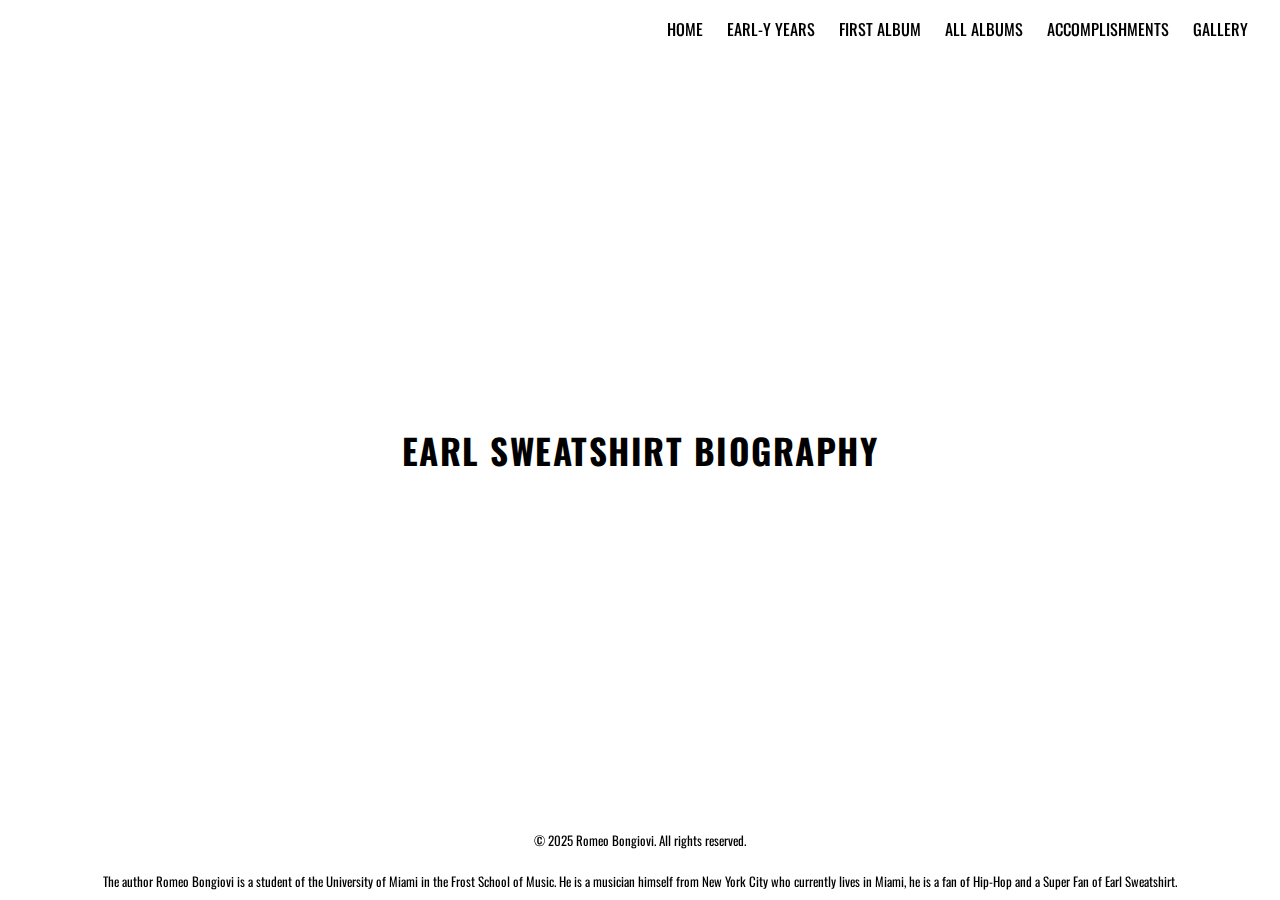
<file: index.html>
<!DOCTYPE html>
<html lang="en">
<head>
  <meta charset="UTF-8" />
  <meta name="viewport" content="width=device-width, initial-scale=1.0" />
  <title>Earl Sweatshirt Biography</title>
  <link rel="stylesheet" href="style.css" />
  <link rel="preconnect" href="https://fonts.googleapis.com">
  <link rel="preconnect" href="https://fonts.gstatic.com" crossorigin>
  <link href="https://fonts.googleapis.com/css2?family=Oswald:wght@200..700&display=swap" rel="stylesheet">
</head>
<body>

  <header>
    <nav class="top-nav">
        <div class="logo"> </div>
        <ul class="nav-links">
          <li><a href="index.html">HOME</a></li>
          <li><a href="Earl-yYears.html">EARL-Y YEARS</a></li>
          <li><a href="FirstAlbum.html">FIRST ALBUM</a></li>
          <li><a href="AllAlbums.html">ALL ALBUMS</a></li>
          <li><a href="Accomplishments.html">ACCOMPLISHMENTS</a></li>
          <li><a href="Gallery.html">GALLERY</a></li>
        </ul>
      </nav>
  </header>

  <main>
    <section class="footer-anchor-home">

        <h1 class="homePageLogo"> EARL SWEATSHIRT BIOGRAPHY </h1>

        <footer>
            <p>© 2025 Romeo Bongiovi. All rights reserved.</p>
            <br>
            <p> The author Romeo Bongiovi is a student of the University of Miami in the Frost School of Music. He is a musician himself from New York City who currently lives in Miami, he is a fan of Hip-Hop and a Super Fan of Earl Sweatshirt. </p>
        </footer>
    </section>
  </main>

</body>
</html>
</file>
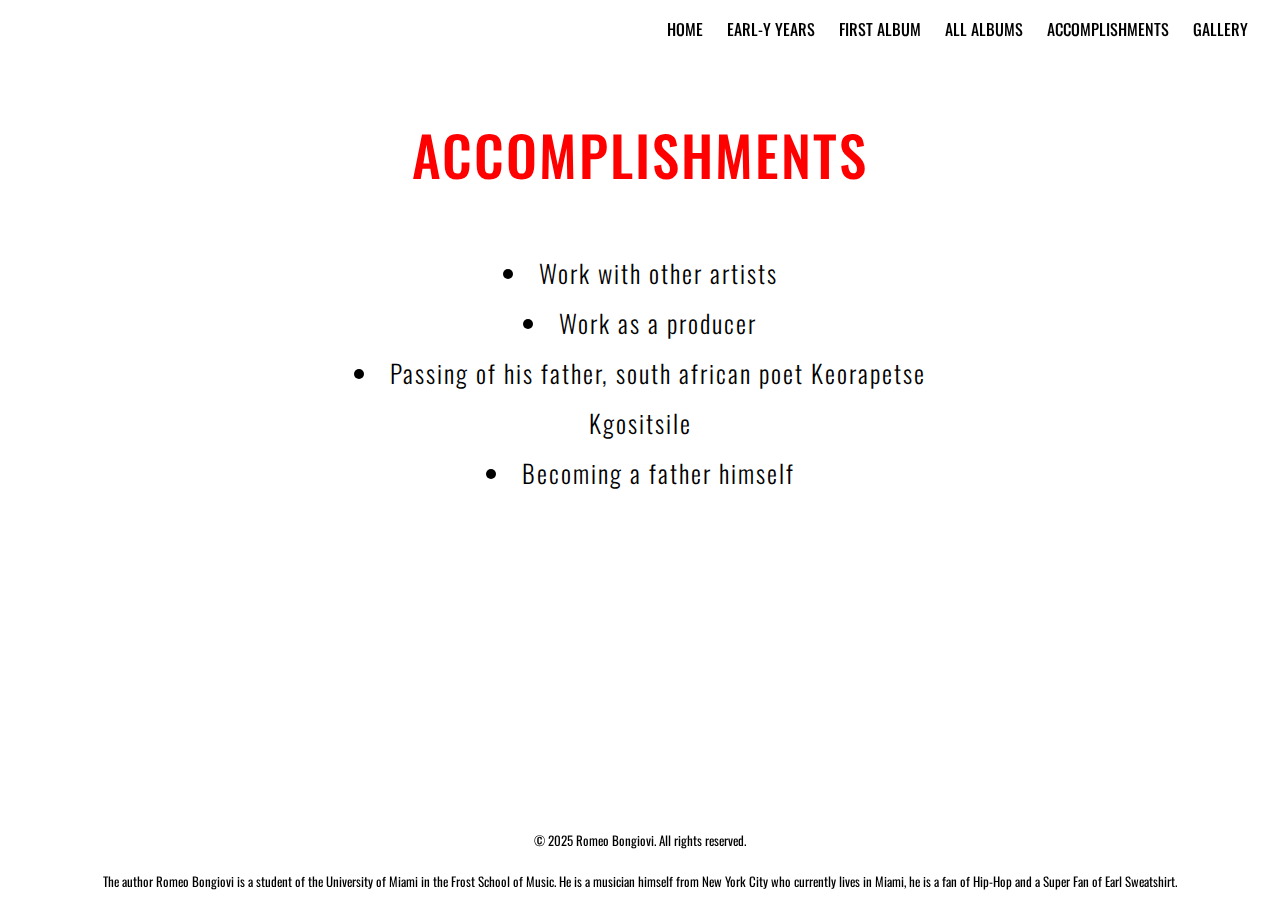
<file: Accomplishments.html>
<!DOCTYPE html>
<html lang="en">
<head>
  <meta charset="UTF-8" />
  <meta name="viewport" content="width=device-width, initial-scale=1.0" />
  <title>Earl Sweatshirt Biography</title>
  <link rel="stylesheet" href="style.css" />
  <link rel="preconnect" href="https://fonts.googleapis.com">
  <link rel="preconnect" href="https://fonts.gstatic.com" crossorigin>
  <link href="https://fonts.googleapis.com/css2?family=Oswald:wght@200..700&display=swap" rel="stylesheet">
</head>
<body>

  <header>
    <nav class="top-nav">
        <div class="logo"> </div>
        <ul class="nav-links">
          <li><a href="index.html">HOME</a></li>
          <li><a href="Earl-yYears.html">EARL-Y YEARS</a></li>
          <li><a href="FirstAlbum.html">FIRST ALBUM</a></li>
          <li><a href="AllAlbums.html">ALL ALBUMS</a></li>
          <li><a href="Accomplishments.html">ACCOMPLISHMENTS</a></li>
          <li><a href="Gallery.html">GALLERY</a></li>
        </ul>
      </nav>
  </header>

  <main>
    <section class="footer-anchor-home">

        <h1 class="h1"> ACCOMPLISHMENTS </h1>

        <p> 
          <ul class="list">
            <li>Work with other artists</li>
            <li>Work as a producer</li>
            <li>Passing of his father, south african poet Keorapetse Kgositsile</li>
            <li>Becoming a father himself</li>
          </ul>
        </p>

        <footer>
            <p>© 2025 Romeo Bongiovi. All rights reserved.</p>
            <br>
            <p> The author Romeo Bongiovi is a student of the University of Miami in the Frost School of Music. He is a musician himself from New York City who currently lives in Miami, he is a fan of Hip-Hop and a Super Fan of Earl Sweatshirt. </p>
        </footer>
    </section>
  </main>

</body>
</html>
</file>
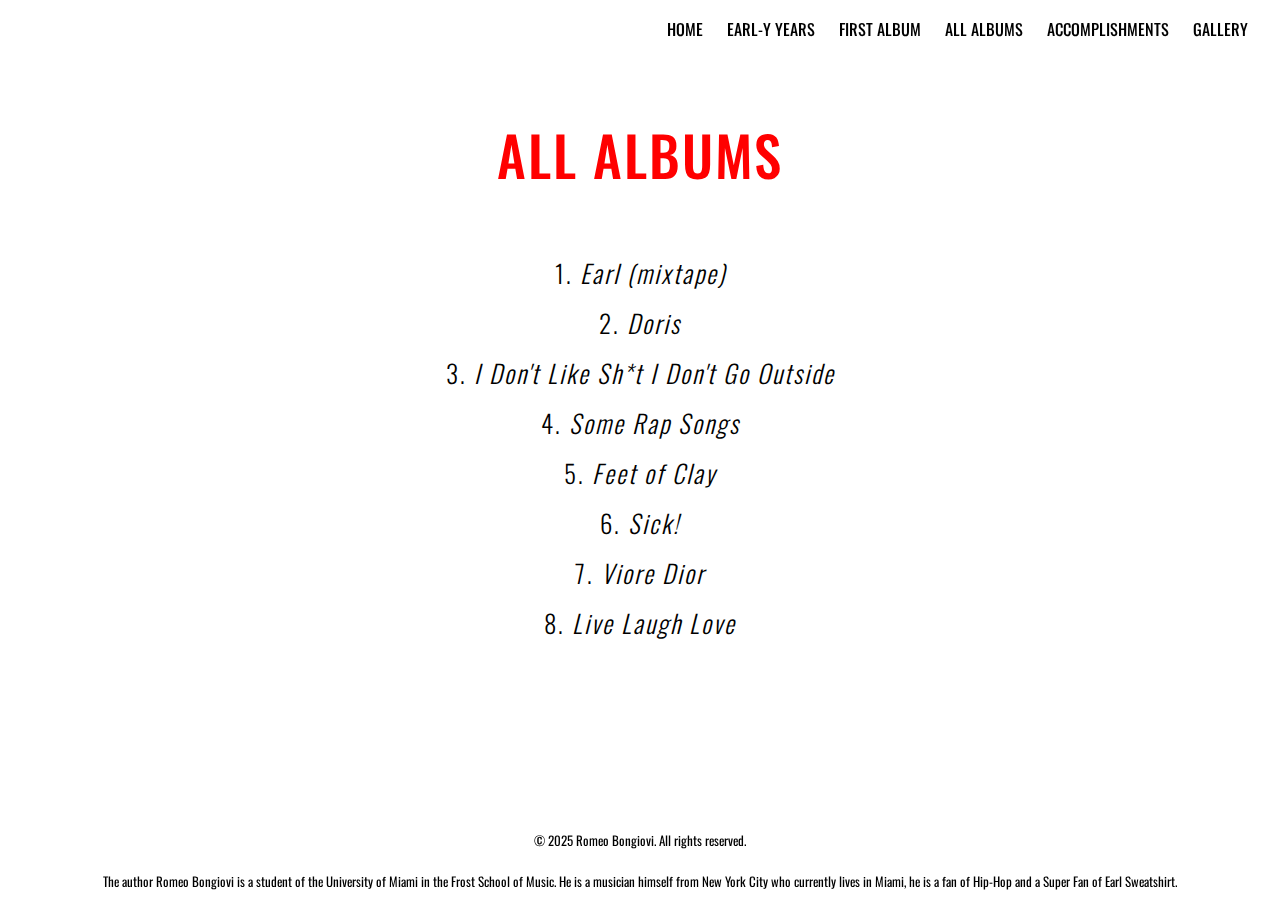
<file: AllAlbums.html>
<!DOCTYPE html>
<html lang="en">
<head>
  <meta charset="UTF-8" />
  <meta name="viewport" content="width=device-width, initial-scale=1.0" />
  <title>Earl Sweatshirt Biography</title>
  <link rel="stylesheet" href="style.css" />
  <link rel="preconnect" href="https://fonts.googleapis.com">
  <link rel="preconnect" href="https://fonts.gstatic.com" crossorigin>
  <link href="https://fonts.googleapis.com/css2?family=Oswald:wght@200..700&display=swap" rel="stylesheet">
</head>
<body>

  <header>
    <nav class="top-nav">
        <div class="logo"> </div>
        <ul class="nav-links">
          <li><a href="index.html">HOME</a></li>
          <li><a href="Earl-yYears.html">EARL-Y YEARS</a></li>
          <li><a href="FirstAlbum.html">FIRST ALBUM</a></li>
          <li><a href="AllAlbums.html">ALL ALBUMS</a></li>
          <li><a href="Accomplishments.html">ACCOMPLISHMENTS</a></li>
          <li><a href="Gallery.html">GALLERY</a></li>
        </ul>
      </nav>
  </header>

  <main>
    <section class="footer-anchor-home">

        <h1 class="h1"> ALL ALBUMS </h1>

        <p> 
          <ol class="list">
            <li><a href="https://www.youtube.com/watch?v=xd3FB2rtvp0&feature=youtu.be" class="link" style="font-style: italic;">Earl (mixtape)</a></li>
            <li><a href="https://open.spotify.com/album/5vRfIDOPJHy3W2wHWbzLlE?si=wel6RVCuSfKv4D8nGWjp_g" class="link" style="font-style: italic;">Doris</a></li>
            <li><a href="https://open.spotify.com/album/3wUv2IjD5hPrqlPakpczQa?si=h3xWJ3WHSuKOCZs4aKpV-w" class="link" style="font-style: italic;">I Don&apos;t Like Sh*t I Don&apos;t Go Outside</a></li>
            <li><a href="https://open.spotify.com/album/66at85wgO2pu5CccvqUF6i?si=cM3IvCAlQjuW2qvLuefUXw" class="link" style="font-style: italic;">Some Rap Songs</a></li>
            <li><a href="https://open.spotify.com/album/0N0EFoE8csbKxl5lxT1ylm?si=fIYVGQyDT-SEtg8jPkWLLg" class="link" style="font-style: italic;">Feet of Clay</a></li>
            <li><a href="https://open.spotify.com/album/51heTwkSfb4Z5dRIgwU2bd?si=moxwHhHORpOLMcoybmGClw" class="link" style="font-style: italic;">Sick!</a></li>
            <li><a href="https://open.spotify.com/album/2jFEoWXPcVtO7MX0j12kZ6?si=rE7P4SgUR5yt-7QZ23adCg" class="link" style="font-style: italic;">Viore Dior</a></li>
            <li><a href="https://open.spotify.com/album/45aldsXQsGrQxpst6z2hfR?si=1pozOKtPQZaTBq2O0CHEDQ" class="link" style="font-style: italic;">Live Laugh Love</a></li>
          </ol>
        </p>

        <footer>
            <p>© 2025 Romeo Bongiovi. All rights reserved.</p>
            <br>
            <p> The author Romeo Bongiovi is a student of the University of Miami in the Frost School of Music. He is a musician himself from New York City who currently lives in Miami, he is a fan of Hip-Hop and a Super Fan of Earl Sweatshirt. </p>
        </footer>
    </section>
  </main>

</body>
</html>
</file>
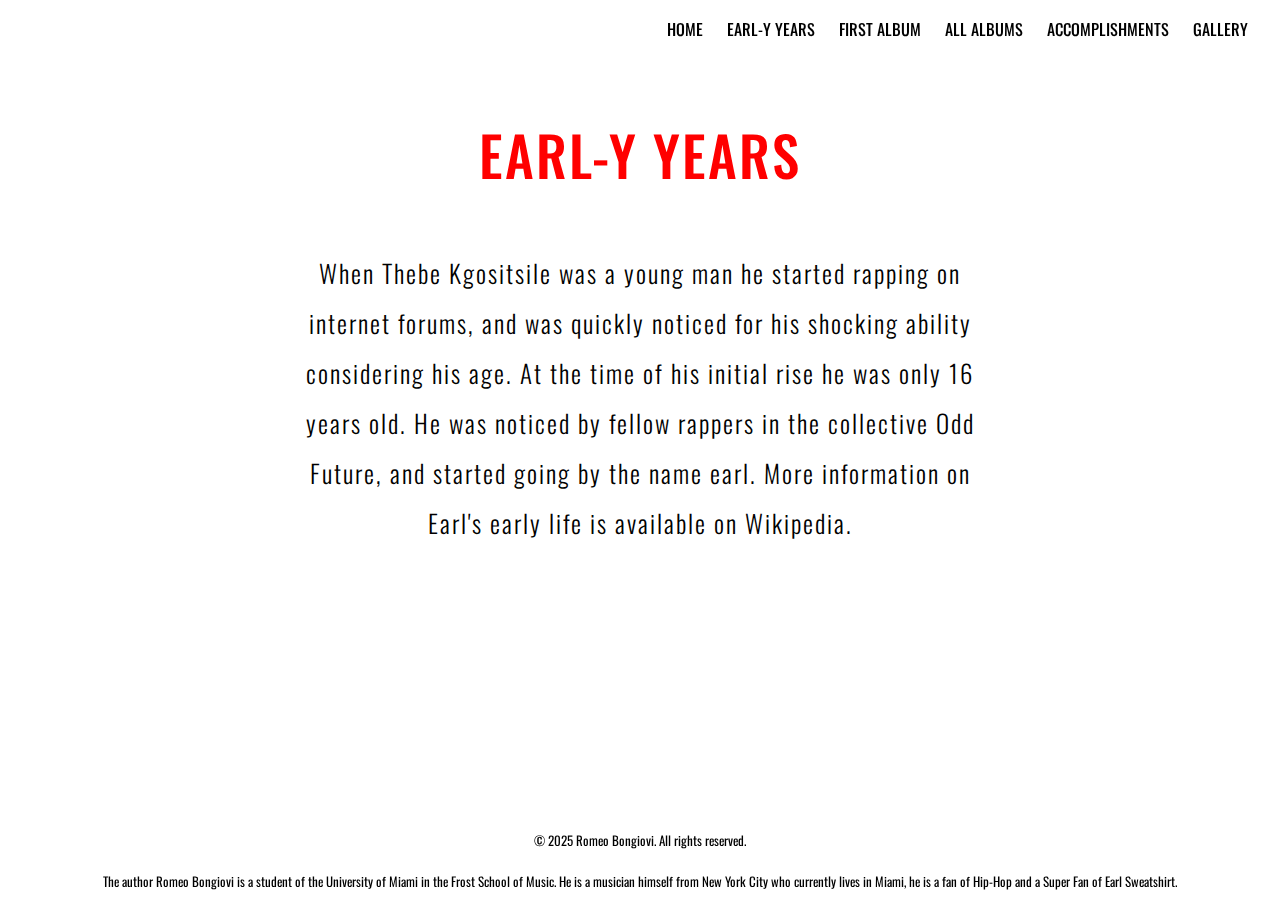
<file: Earl-yYears.html>
<!DOCTYPE html>
<html lang="en">
<head>
  <meta charset="UTF-8" />
  <meta name="viewport" content="width=device-width, initial-scale=1.0" />
  <title>Earl Sweatshirt Biography</title>
  <link rel="stylesheet" href="style.css" />
  <link rel="preconnect" href="https://fonts.googleapis.com">
  <link rel="preconnect" href="https://fonts.gstatic.com" crossorigin>
  <link href="https://fonts.googleapis.com/css2?family=Oswald:wght@200..700&display=swap" rel="stylesheet">
</head>
<body>

  <header>
    <nav class="top-nav">
        <div class="logo"> </div>
        <ul class="nav-links">
          <li><a href="index.html">HOME</a></li>
          <li><a href="Earl-yYears.html">EARL-Y YEARS</a></li>
          <li><a href="FirstAlbum.html">FIRST ALBUM</a></li>
          <li><a href="AllAlbums.html">ALL ALBUMS</a></li>
          <li><a href="Accomplishments.html">ACCOMPLISHMENTS</a></li>
          <li><a href="Gallery.html">GALLERY</a></li>
        </ul>
      </nav>
  </header>

  <main>
    <section class="footer-anchor-home">

        <h1 class="h1"> EARL-Y YEARS </h1>

        <p class="p"> When Thebe Kgositsile was a young man he started rapping on internet 
            forums, and was quickly noticed for his shocking ability considering 
            his age. At the time of his initial rise he was only 16 years old. 
            He was noticed by fellow rappers in the collective Odd Future, and 
            started going by the name earl. More information on Earl's early life 
            is available on <a href="https://en.wikipedia.org/wiki/Earl_Sweatshirt" class="link">Wikipedia. </a> </p>

        <footer>
            <p>© 2025 Romeo Bongiovi. All rights reserved.</p>
            <br>
            <p> The author Romeo Bongiovi is a student of the University of Miami in the Frost School of Music. He is a musician himself from New York City who currently lives in Miami, he is a fan of Hip-Hop and a Super Fan of Earl Sweatshirt. </p>
        </footer>
    </section>
  </main>

</body>
</html>
</file>
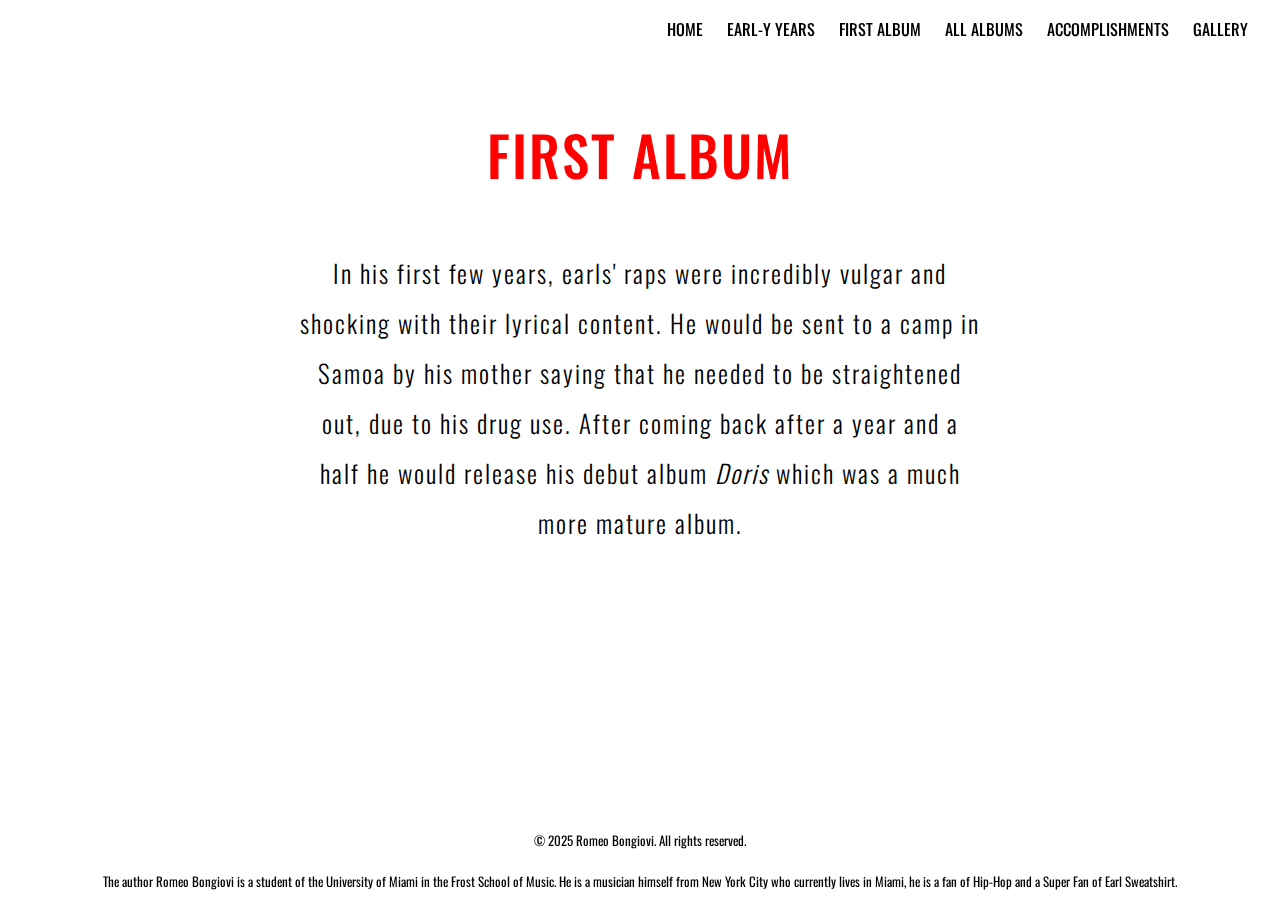
<file: FirstAlbum.html>
<!DOCTYPE html>
<html lang="en">
<head>
  <meta charset="UTF-8" />
  <meta name="viewport" content="width=device-width, initial-scale=1.0" />
  <title>Earl Sweatshirt Biography</title>
  <link rel="stylesheet" href="style.css" />
  <link rel="preconnect" href="https://fonts.googleapis.com">
  <link rel="preconnect" href="https://fonts.gstatic.com" crossorigin>
  <link href="https://fonts.googleapis.com/css2?family=Oswald:wght@200..700&display=swap" rel="stylesheet">
</head>
<body>

  <header>
    <nav class="top-nav">
        <div class="logo"> </div>
        <ul class="nav-links">
          <li><a href="index.html">HOME</a></li>
          <li><a href="Earl-yYears.html">EARL-Y YEARS</a></li>
          <li><a href="FirstAlbum.html">FIRST ALBUM</a></li>
          <li><a href="AllAlbums.html">ALL ALBUMS</a></li>
          <li><a href="Accomplishments.html">ACCOMPLISHMENTS</a></li>
          <li><a href="Gallery.html">GALLERY</a></li>
        </ul>
      </nav>
  </header>

  <main>
    <section class="footer-anchor-home">

        <h1 class="h1"> FIRST ALBUM </h1>

        <p class="p"> In his first few years, earls' raps were 
          incredibly vulgar and shocking with their lyrical content. He would 
          be sent to a camp in Samoa by his mother saying that he needed to be 
          straightened out, due to his drug use. After coming back after a year 
          and a half he would release his debut album <a href="https://en.wikipedia.org/wiki/Doris_(album)" class="link" style="font-style: italic;"> Doris </a> which was a much 
          more mature album.</p>

        <footer>
            <p>© 2025 Romeo Bongiovi. All rights reserved.</p>
            <br>
            <p> The author Romeo Bongiovi is a student of the University of Miami in the Frost School of Music. He is a musician himself from New York City who currently lives in Miami, he is a fan of Hip-Hop and a Super Fan of Earl Sweatshirt. </p>
        </footer>
    </section>
  </main>

</body>
</html>
</file>
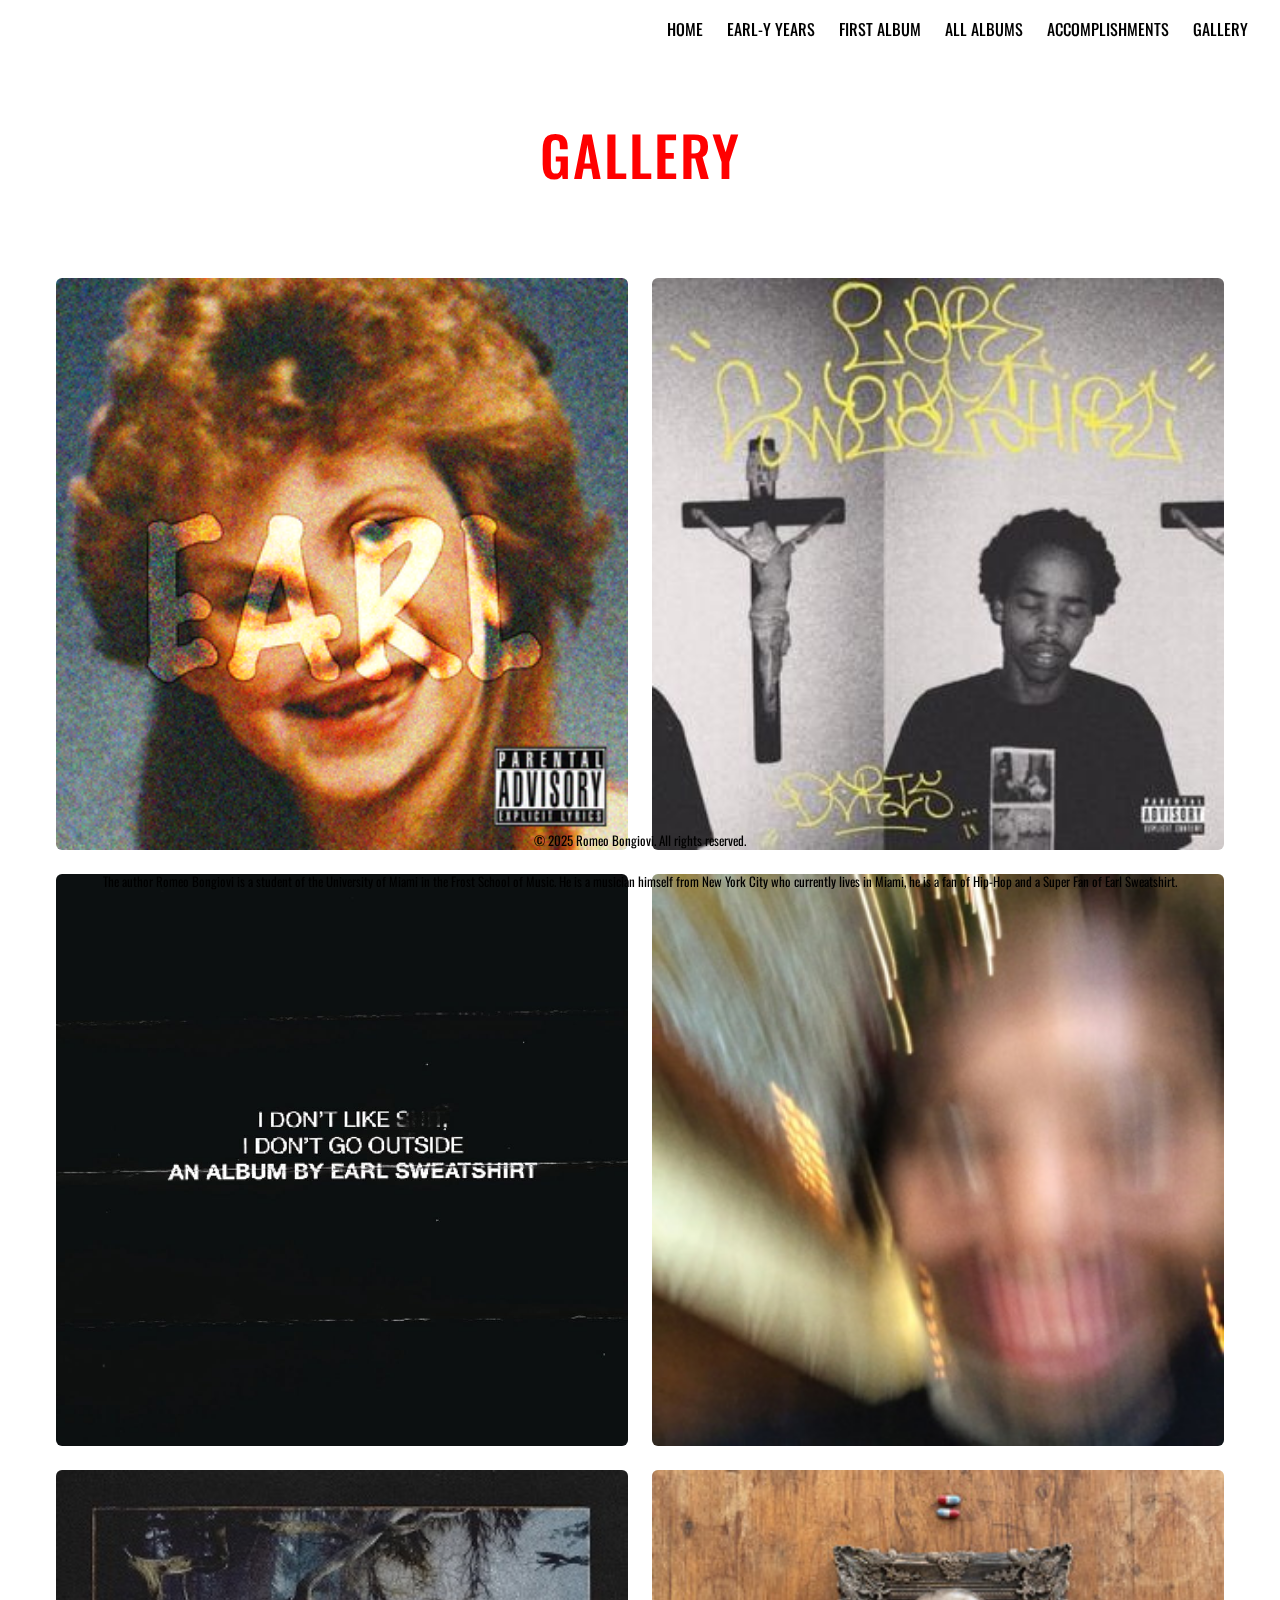
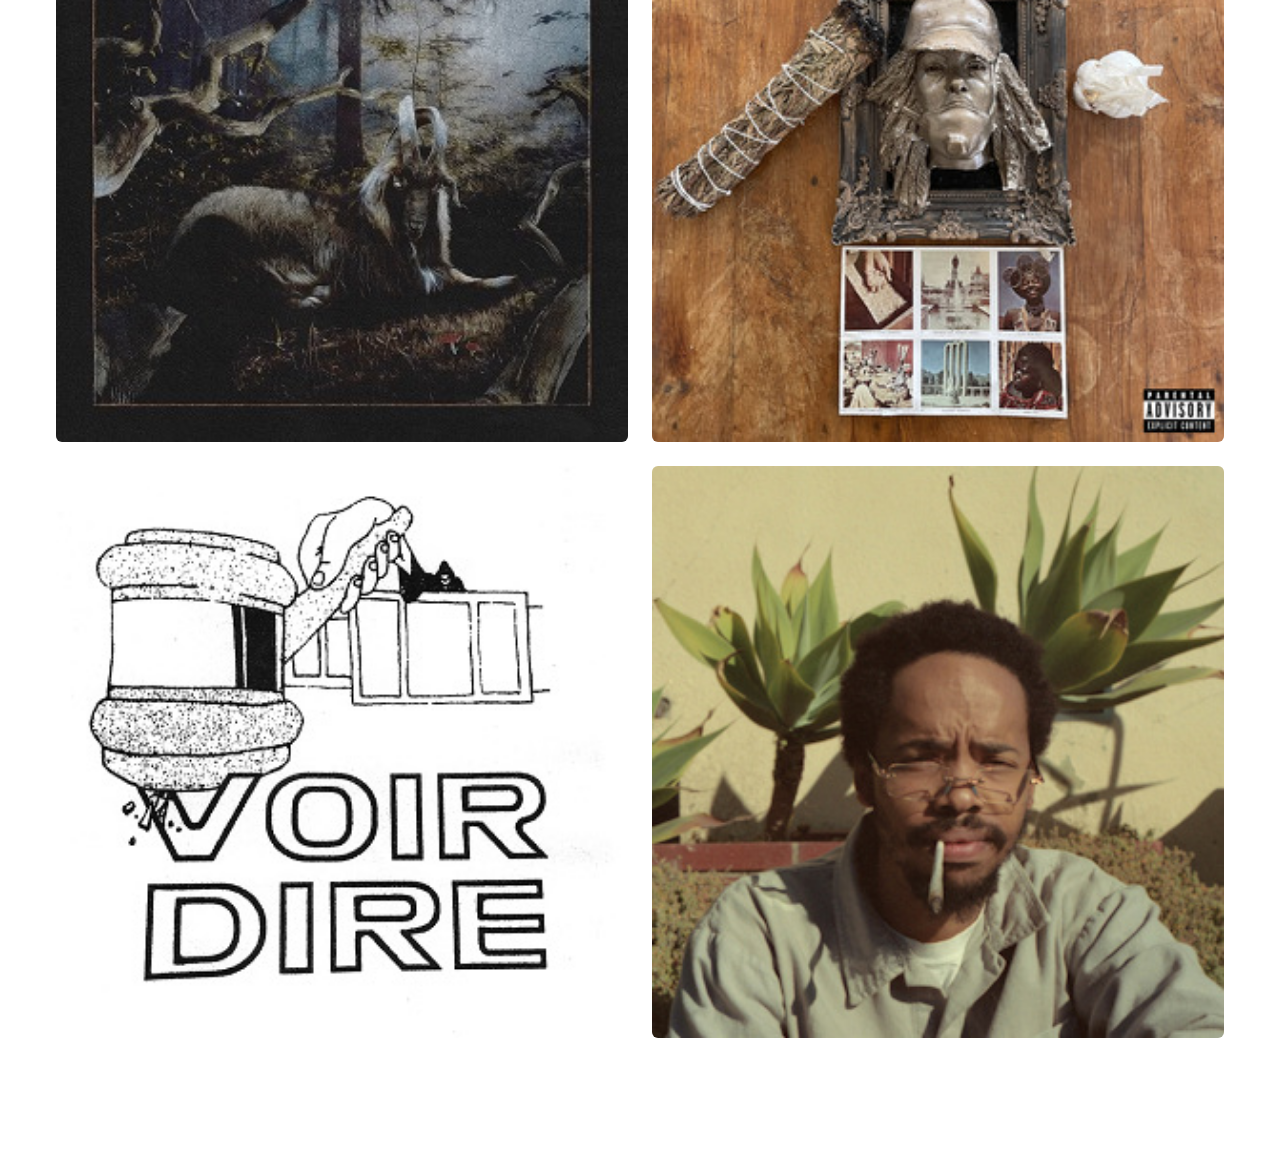
<file: Gallery.html>
<!DOCTYPE html>
<html lang="en">
<head>
  <meta charset="UTF-8" />
  <meta name="viewport" content="width=device-width, initial-scale=1.0" />
  <title>Earl Sweatshirt Biography</title>
  <link rel="stylesheet" href="style.css" />
  <link rel="preconnect" href="https://fonts.googleapis.com">
  <link rel="preconnect" href="https://fonts.gstatic.com" crossorigin>
  <link href="https://fonts.googleapis.com/css2?family=Oswald:wght@200..700&display=swap" rel="stylesheet">
</head>
<body>

  <header>
    <nav class="top-nav">
        <div class="logo"> </div>
        <ul class="nav-links">
          <li><a href="index.html">HOME</a></li>
          <li><a href="Earl-yYears.html">EARL-Y YEARS</a></li>
          <li><a href="FirstAlbum.html">FIRST ALBUM</a></li>
          <li><a href="AllAlbums.html">ALL ALBUMS</a></li>
          <li><a href="Accomplishments.html">ACCOMPLISHMENTS</a></li>
          <li><a href="Gallery.html">GALLERY</a></li>
        </ul>
      </nav>
  </header>

  <main>
    <h1 class="h1"> GALLERY </h1>
    <section class="photo-grid" style="padding-bottom: 3em;">
      <img src="imgs/IMG_7097.PNG" alt="Photo 1">
      <img src="imgs/IMG_7096.JPG" alt="Photo 2">
      <img src="imgs/IMG_7099.JPG" alt="Photo 3">
      <img src="imgs/IMG_7098.JPG" alt="Photo 4">
      <img src="imgs/IMG_7103.jpeg" alt="Photo 5">
      <img src="imgs/IMG_7101.JPG" alt="Photo 6">
      <img src="imgs/IMG_7102.jpeg" alt="Photo 7">
      <img src="imgs/IMG_7100.JPG" alt="Photo 8">
    </section>
    
    <footer>
      <p>© 2025 Romeo Bongiovi. All rights reserved.</p>
      <br>
      <p> The author Romeo Bongiovi is a student of the University of Miami in the Frost School of Music. He is a musician himself from New York City who currently lives in Miami, he is a fan of Hip-Hop and a Super Fan of Earl Sweatshirt. </p>
  </footer>
  </main>

</body>
</html>
</file>
<file: style.css>
* {
    margin: 0;
    padding: 0;
    box-sizing: border-box;
  }

  body {
    font-family: Oswald;
    color: #222;
    line-height: 1.6;
  }

  main {
    margin: 0 auto;
  }
  
  footer {
    position: fixed;
    bottom: 0;
    left: 0;
    width: 100%;
    text-align: center;
    font-size: 13px;
    color: black;
    background: transparent;
    padding: .5rem; 
  }

  .footer-anchor-home {
    position: relative;
  }

  .footer-anchor-text {
    position: relative;
    padding-bottom: .5rem;
  }

  .footer-contact {
    position: fixed;
    padding-bottom: .5rem;
  }
  
  .top-nav {
    position: fixed;
    top: 0;
    left: 0;
    width: 100%;
    height: 60px;
    color: black;
    display: flex;
    align-items: center;
    justify-content: space-between;
    padding: 0 2rem;
    z-index: 1000;
  }

  .nav-links {
    list-style: none;
    display: flex;
    gap: 1.5rem;
    font-weight: 450;
    size: 20px;
  }
  
  .nav-links a {
    text-decoration: none;
    color: black;
    
  }
  
  .nav-links a:hover {
    color: red;
  }

  .homePageLogo {
    display: flex;
    justify-content: center;
    align-items: center;
    height: 100vh;
    margin: 0;
    font-family: Oswald;
    color: black;
    font-size: 35px;
    letter-spacing: 1.5px;
    text-align: center;
  }

  .homePageLogo:hover {
    color: red;
  }

  .h1 {
    font-size: 55px;
    font-weight: 500;
    color: red;
    letter-spacing: 2px;
    text-align: center;
    padding-top: 2em;
  }

  .p {
    font-size: 25px;
    font-weight: 300;
    color: black;
    letter-spacing: 2px;
    text-align: center;
    padding-top: 2em;
    padding-left: 12em;
    padding-right: 12em;
    line-height: 2em;
  }

  .list {
    font-size: 25px;
    font-weight: 300;
    color: black;
    letter-spacing: 2px;
    text-align: center;
    list-style-position: inside;
    padding-top: 2em;
    padding-bottom: 2em;
    padding-left: 12em;
    padding-right: 12em;
    line-height: 2em;
  }

  .photo-grid {
    display: grid;
    grid-template-columns: repeat(2, 1fr);
    gap: 1.5rem;
    max-width: 1200px;
    margin: 5rem auto;
    padding: 0 1rem;
  }
  
  .photo-grid img {
    width: 100%;
    height: auto;
    display: block;
    border-radius: 6px;
  }

  .link {
    color: black;
    text-decoration: none;
  }

  .link:hover {
    color: red;
  }
</file>
